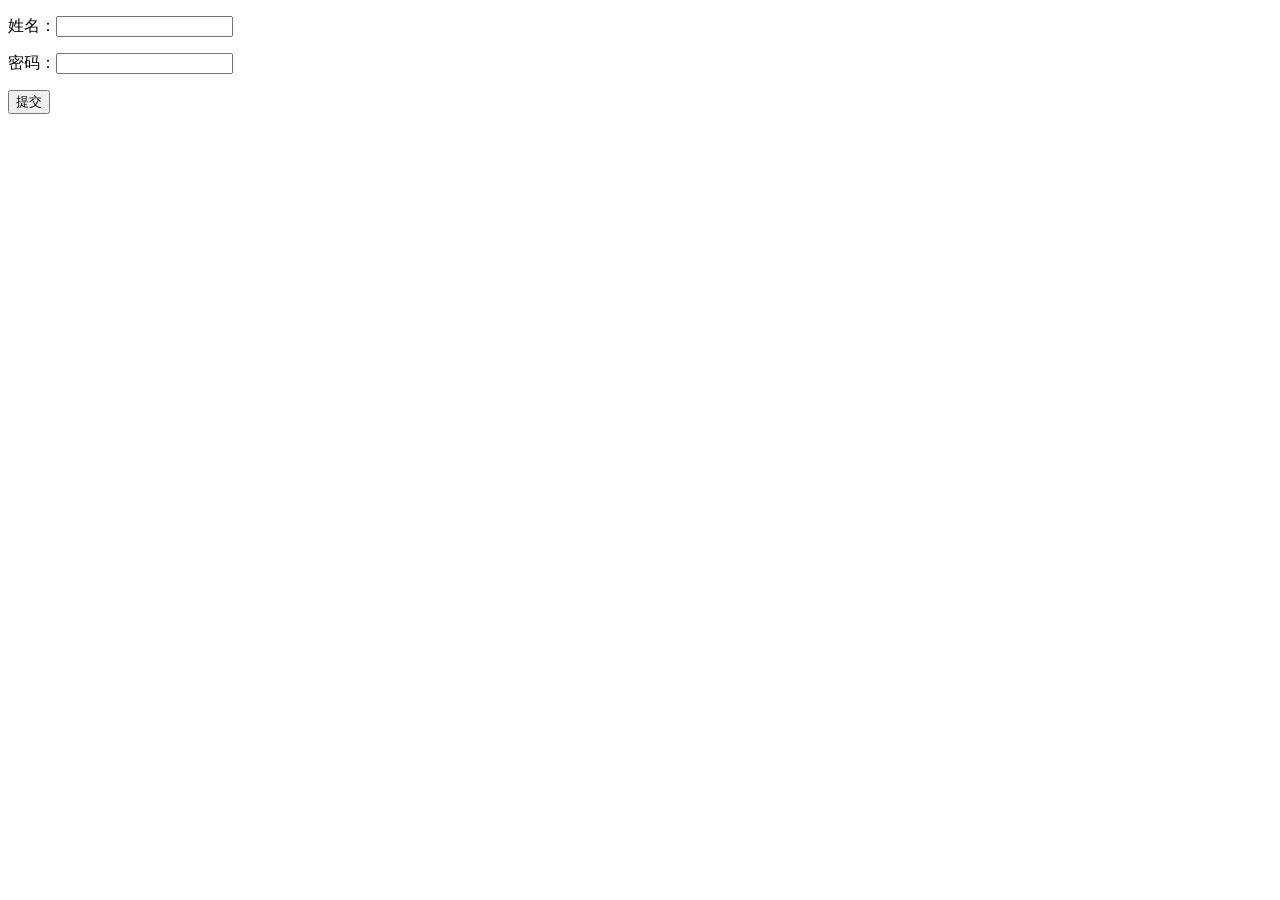
<file: SpringMVC/target/SpringMVC/html/index.html>
<!DOCTYPE html>
<html lang="en">
<head>
    <meta charset="UTF-8">
    <title>Title</title>
    <link href="../css/index.css" type="text/css" rel="stylesheet">
</head>
<body>

<form action="../addUser" method="post">
    <p>姓名：<input name="name" type="text"></p>
    <p>密码：<input name="password" type="text"></p>
    <p><input type="submit" value="提交"></p>
</form>

</body>
</html>
</file>
<file: SpringMVC/target/SpringMVC/css/index.css>
div {
    width: 200px;
    height: 200px;
    background: blueviolet;
    margin-top: 20px;
}
</file>
